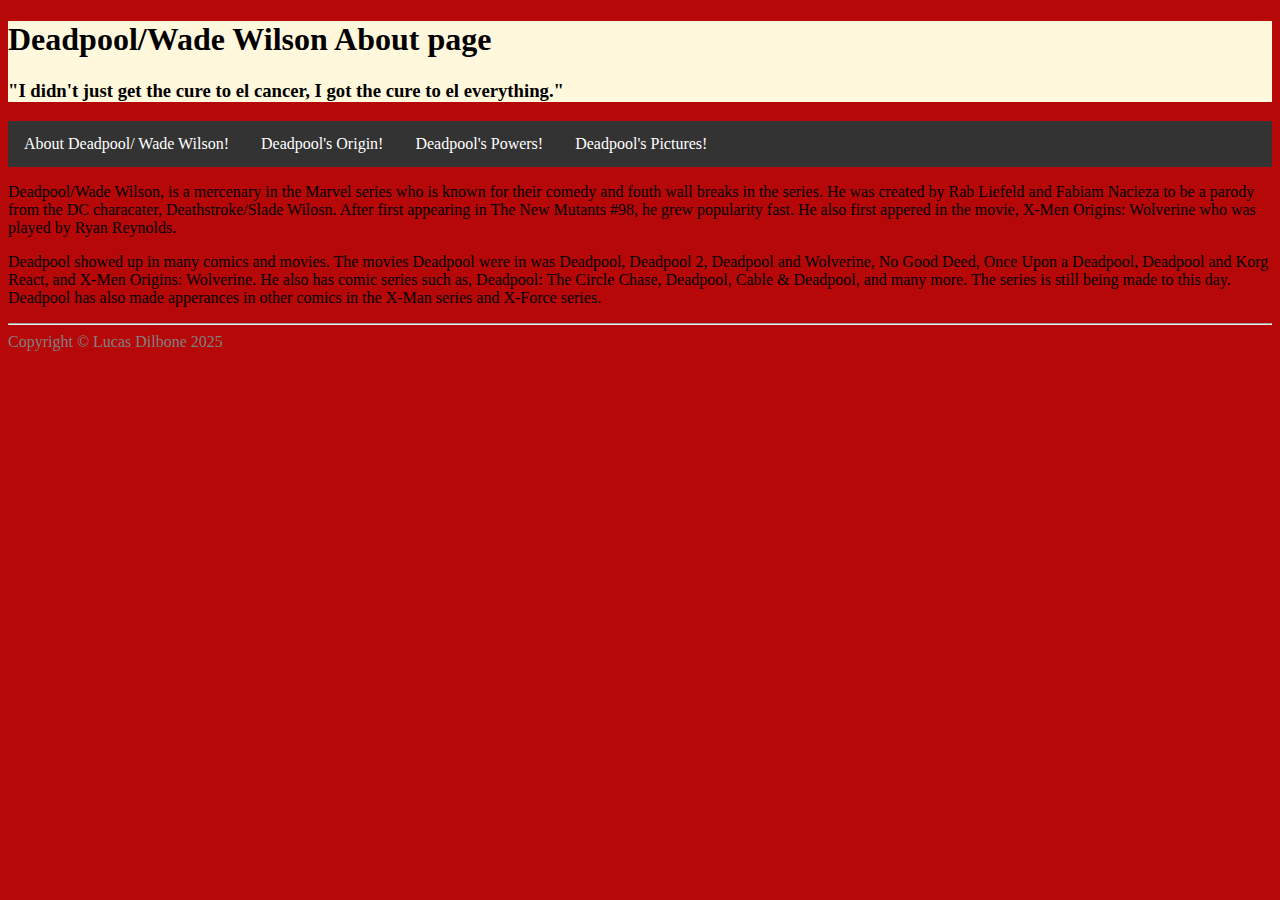
<file: index.html>
<!DOCTYPE html>

<html lang="en">
    
<head>
    <meta charset="UTF-8">
    <meta name="keywords" content ="Deadpool, Deadpool about page">
    <meta name="description" content ="This is a page about the superhero, Deadpool">
    <title>About Deadpool.</title>
    <link rel="stylesheet" href="myStyle.css">
</head>


 <header>
    <h1>Deadpool/Wade Wilson About page</h1>
    <h3>"I didn't just get the cure to el cancer, 
    I got the cure to el everything." </h3>
 </header>

 <body>

    <nav>
 <ul>
<li> <a href="index.html" title="About Deadpool/Wade Wilson">About Deadpool/ Wade Wilson!</a></li>
<li> <a href="bio.html" title="Deadpool's Origin">Deadpool's Origin!</a></li>
<li> <a href="powers.html" title="Deadpool's Powers">Deadpool's Powers!</a></li>
<li> <a href="gallery.html" title="Deadpool's Pictures">Deadpool's Pictures!</a></li>
 </ul>
</nav>

<p>Deadpool/Wade Wilson, is a mercenary in the Marvel series
    who is known for their comedy and fouth wall breaks in the series. 
    He was created by Rab Liefeld and Fabiam Nacieza to be a 
    parody from the DC characater, Deathstroke/Slade Wilosn. After first appearing
    in The New Mutants #98, he grew popularity fast.
    He also first appered in the movie, X-Men Origins: Wolverine who was 
    played by Ryan Reynolds.
</p>

<p>
   Deadpool showed up in many comics and movies. The movies Deadpool were in 
   was Deadpool, Deadpool 2, Deadpool and Wolverine, No Good Deed, 
   Once Upon a Deadpool, Deadpool and Korg React, and X-Men Origins: Wolverine. 
   He also has comic series such as, Deadpool: The Circle Chase, 
   Deadpool, Cable & Deadpool, and many more. The series is still being made to this day.
    Deadpool has also made apperances in other comics in the X-Man series and X-Force series. 
</p>



<hr>



<footer>Copyright &copy; Lucas Dilbone 2025</footer>
</body>


</html>
</file>
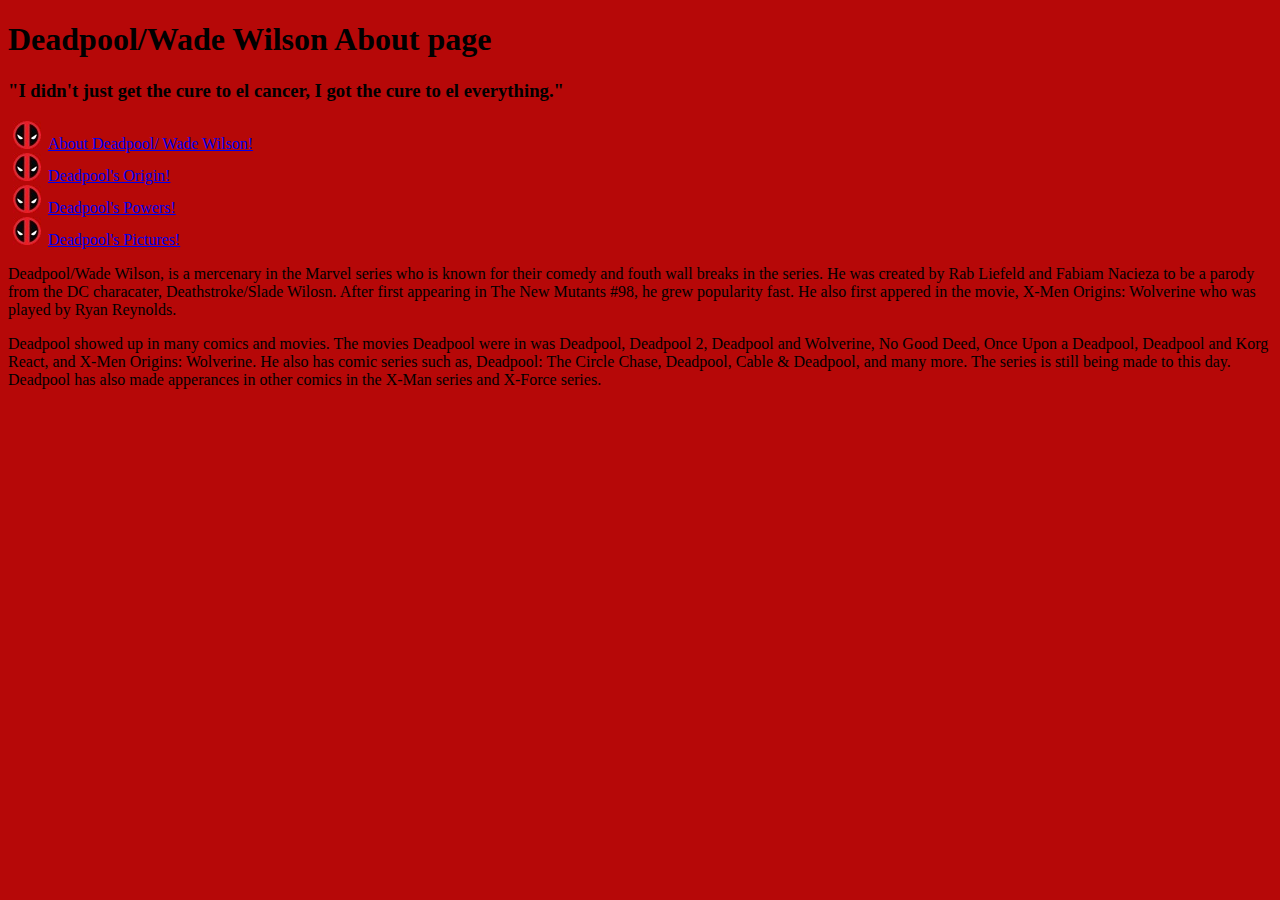
<file: Superhero/index.html>
<!DOCTYPE html>

<html lang="en">
    
<head>
    <meta charset="UTF-8">
    <meta name="keywords" content ="Deadpool, Deadpool about page">
    <meta name="description" content ="This is a page about the superhero, Deadpool">
    <title>About Deadpool.</title>
    <link rel="stylesheet" href="myStyle.css">
</head>

<body>
 <header>
    <h1>Deadpool/Wade Wilson About page</h1>
    <h3>"I didn't just get the cure to el cancer, 
    I got the cure to el everything." </h3>
 </header>

<nav>
 <ul>
<li> <a href="index.html" title="About Deadpool/Wade Wilson">About Deadpool/ Wade Wilson!</a></li>
<li> <a href="bio.html" title="Deadpool's Origin">Deadpool's Origin!</a></li>
<li> <a href="powers.html" title="Deadpool's Powers">Deadpool's Powers!</a></li>
<li> <a href="gallery.html" title="Deadpool's Pictures">Deadpool's Pictures!</a></li>
 </ul>
</nav>

<p>Deadpool/Wade Wilson, is a mercenary in the Marvel series
    who is known for their comedy and fouth wall breaks in the series. 
    He was created by Rab Liefeld and Fabiam Nacieza to be a 
    parody from the DC characater, Deathstroke/Slade Wilosn. After first appearing
    in The New Mutants #98, he grew popularity fast.
    He also first appered in the movie, X-Men Origins: Wolverine who was 
    played by Ryan Reynolds.
</p>

<p>
   Deadpool showed up in many comics and movies. The movies Deadpool were in 
   was Deadpool, Deadpool 2, Deadpool and Wolverine, No Good Deed, 
   Once Upon a Deadpool, Deadpool and Korg React, and X-Men Origins: Wolverine. 
   He also has comic series such as, Deadpool: The Circle Chase, 
   Deadpool, Cable & Deadpool, and many more. The series is still being made to this day.
    Deadpool has also made apperances in other comics in the X-Man series and X-Force series. 
</p>






</body>


</html>
</file>
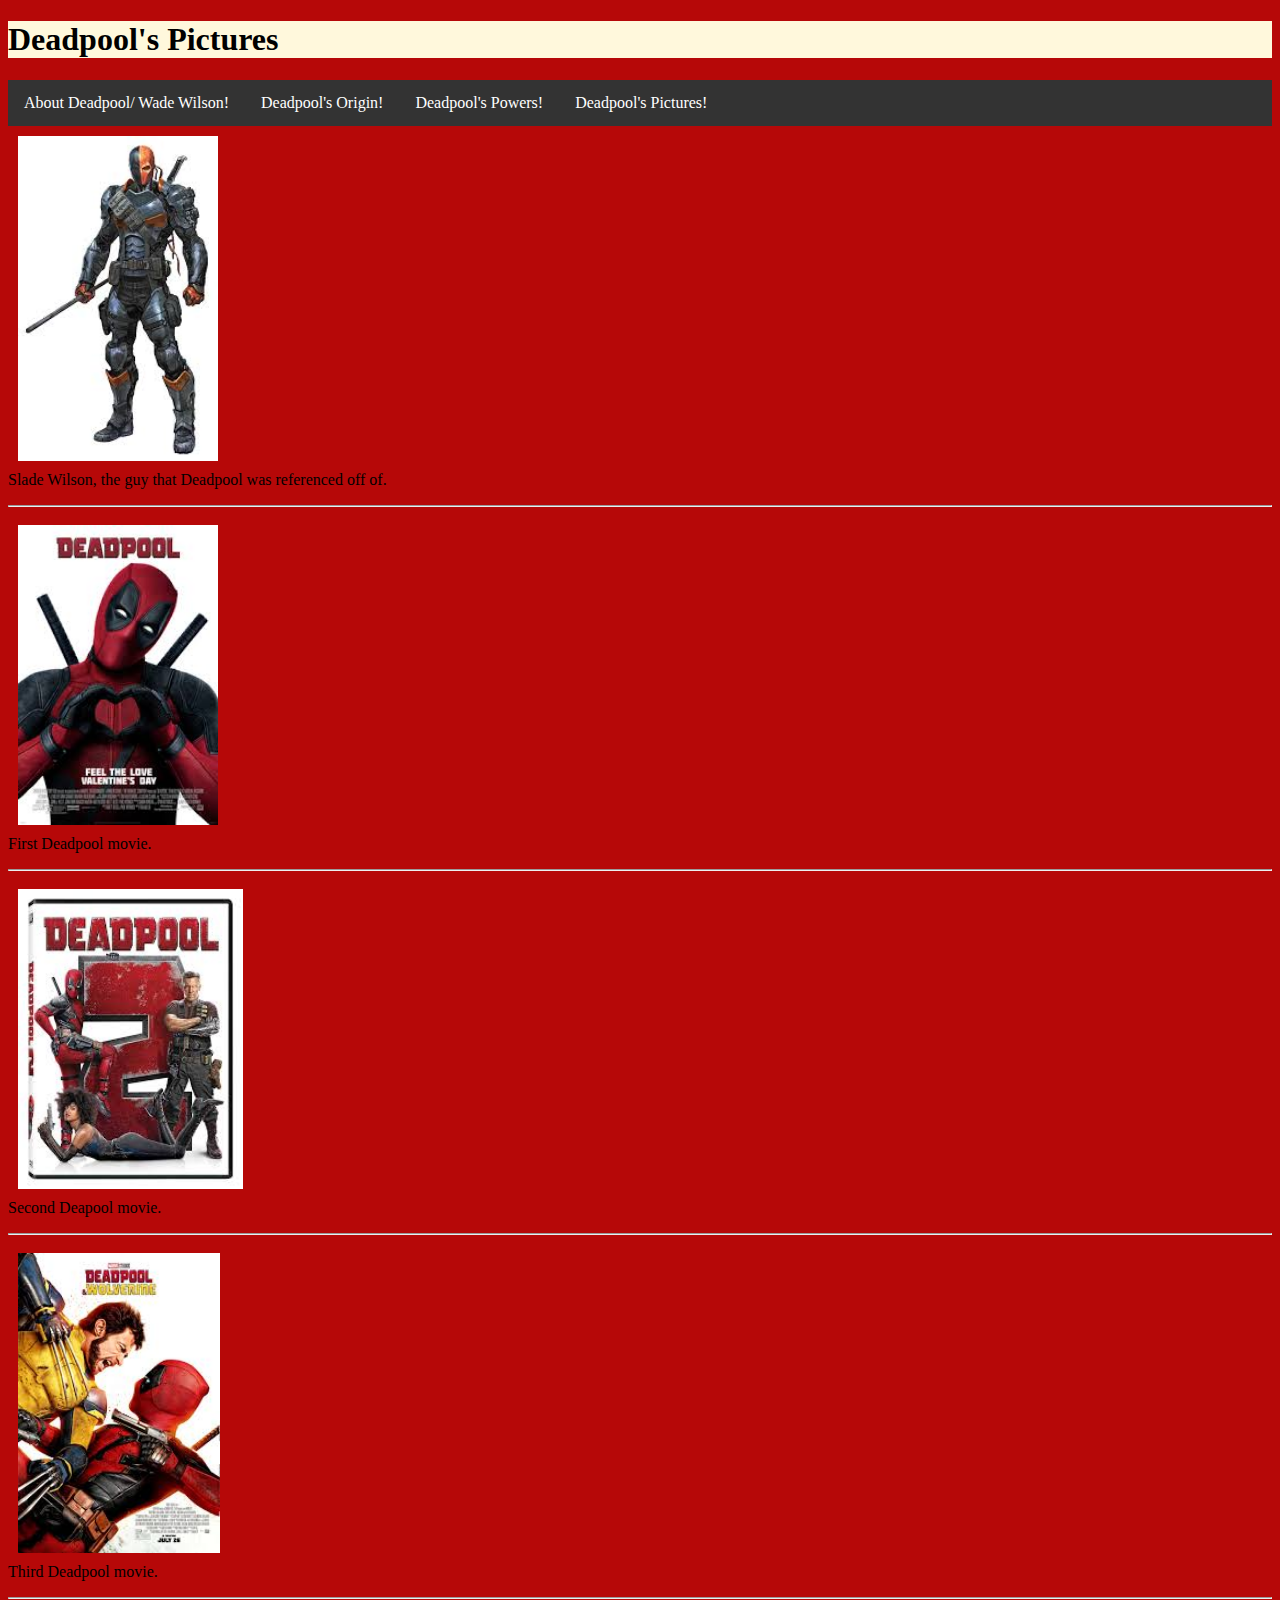
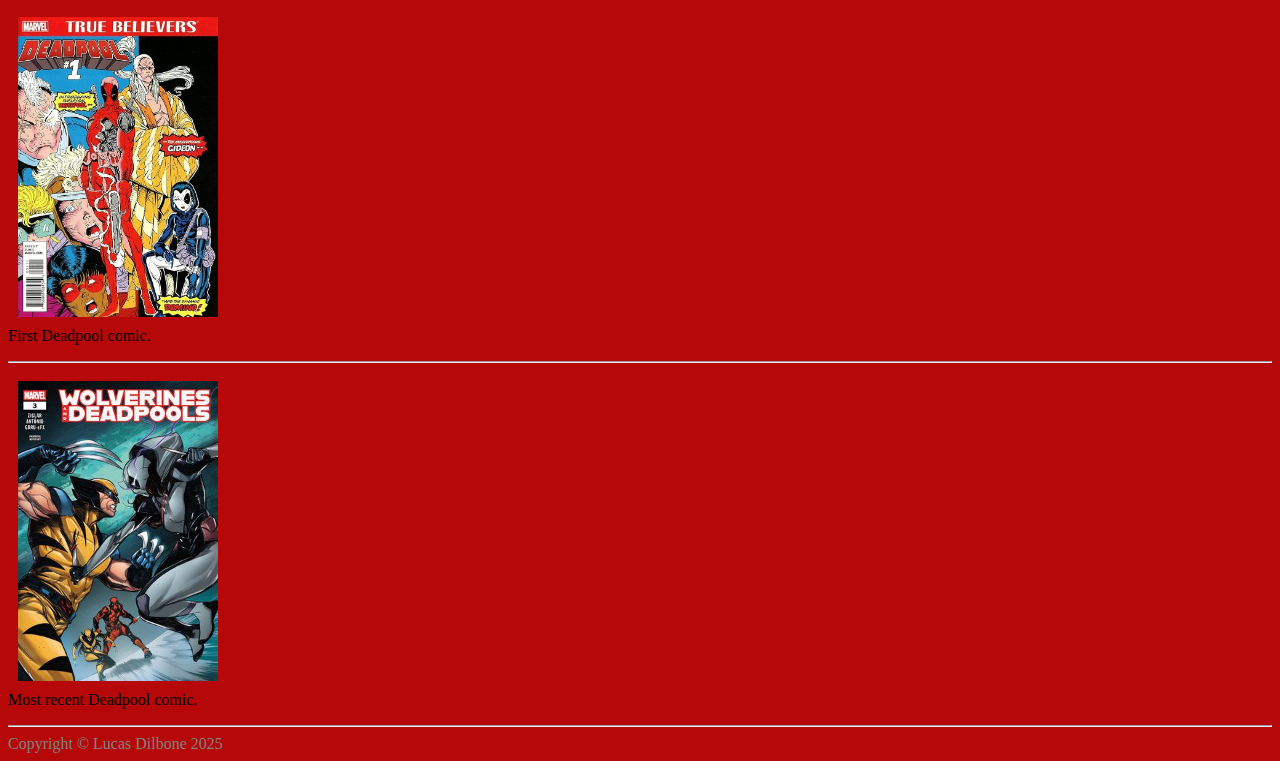
<file: gallery.html>
<!DOCTYPE html>

<html lang="en">
    
<head>
    <meta charset="UTF-8">
    <meta name="keywords" content ="Deadpool, Deadpool about page">
    <meta name="description" content ="This is a page about the superhero, Deadpool">
    <title>Images of Deadpool.</title>
    <link rel="stylesheet" href="myStyle.css">
</head>

<body>
<header>
<h1>Deadpool's Pictures</h1>
</header>

<nav>
 <ul>
<li> <a href="index.html" title="About Deadpool/Wade Wilson">About Deadpool/ Wade Wilson!</a></li>
<li> <a href="bio.html" title="Deadpool's Origin">Deadpool's Origin!</a></li>
<li> <a href="powers.html" title="Deadpool's Powers">Deadpool's Powers!</a></li>
<li> <a href="gallery.html" title="Deadpool's Pictures">Deadpool's Pictures!</a></li>
 </ul>
</nav>

<img src="images.jpg" alt="Photo of the guy that Deapool was a parody from.">
<p>Slade Wilson, the guy that Deadpool was referenced off of.</p>
<hr>
<img src="deadpool.jpg" alt="Photo of the first Deadpool movie poster.">
<p>First Deadpool movie.</p>
<hr>
<img src="deadpool2.jpg" alt="Photo of the second Deadpool movie poster.">
<P>Second Deapool movie.</P>
<hr>
<img src="deadpool3.jpg" alt="Photo of the third Deadpool movie poster.">
<p>Third Deadpool movie.</p>
<hr>
<img src="deadpool1stcomic.jpg" alt="Photo of the first Deadpool comic." height="300" width="200">
<p>First Deadpool comic.</p>
<hr>
<img src="portrait_uncanny.jpg" alt="Photo of the most recent Deadpool comic." height="300" width="200">
<p>Most recent Deadpool comic.</p>


<hr>

<footer> Copyright &copy; Lucas Dilbone 2025</footer>
</body>


</html>
</file>
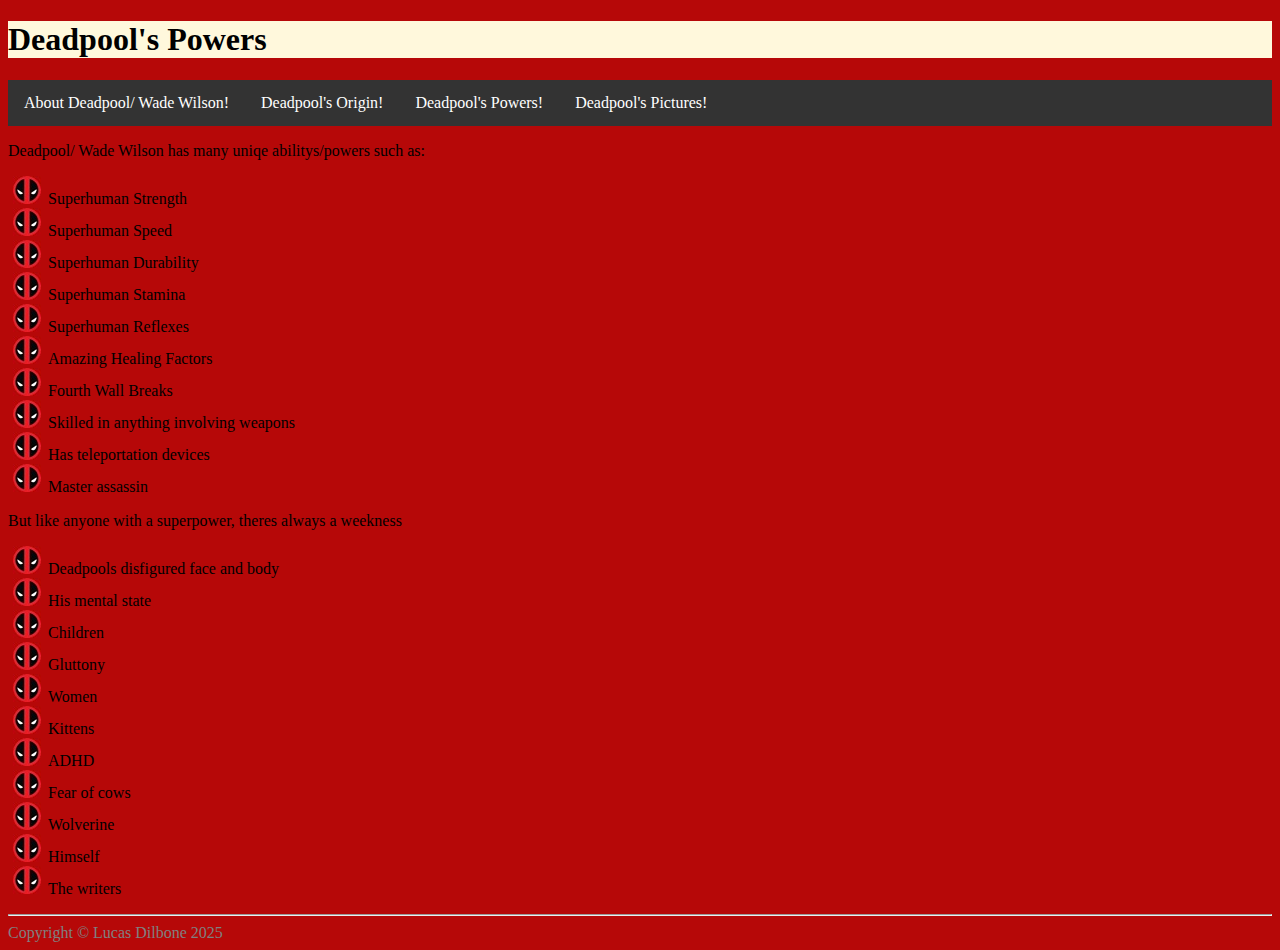
<file: powers.html>
<!DOCTYPE html>

<html lang="en">
    
<head>
    <meta charset="UTF-8">
    <meta name="keywords" content ="Deadpool, Deadpool about page">
    <meta name="description" content ="This is a page about the superhero, Deadpool">
    <title>About Deadpool's powers.</title>
    <link rel="stylesheet" href="myStyle.css">
</head>

<body>
<header>
<h1>Deadpool's Powers</h1>
</header>

<nav>
 <ul>
<li> <a href="index.html" title="About Deadpool/Wade Wilson">About Deadpool/ Wade Wilson!</a></li>
<li> <a href="bio.html" title="Deadpool's Origin">Deadpool's Origin!</a></li>
<li> <a href="powers.html" title="Deadpool's Powers">Deadpool's Powers!</a></li>
<li> <a href="gallery.html" title="Deadpool's Pictures">Deadpool's Pictures!</a></li>
 </ul>
</nav>

<p>Deadpool/ Wade Wilson has many uniqe abilitys/powers such as:</p>

<ol>
    <li>Superhuman Strength</li>
    <li>Superhuman Speed</li>
    <li>Superhuman Durability</li>
    <li>Superhuman Stamina</li>
    <li>Superhuman Reflexes</li>
    <li>Amazing Healing Factors</li>
    <li>Fourth Wall Breaks</li>
    <li>Skilled in anything involving weapons</li>
    <li>Has teleportation devices</li>
    <li>Master assassin</li>
</ol>

<p> But like anyone with a superpower, theres always a weekness</p>
<ol>
<li>Deadpools disfigured face and body</li>
<li>His mental state</li>
<li>Children</li>
<li>Gluttony</li>
<li>Women</li>
<li>Kittens</li>
<li>ADHD</li>
<li>Fear of cows</li>
<li>Wolverine</li>
<li>Himself</li>
<li>The writers</li>
</ol>

<hr>

<footer>Copyright &copy; Lucas Dilbone 2025</footer>
</body>

</html>
</file>
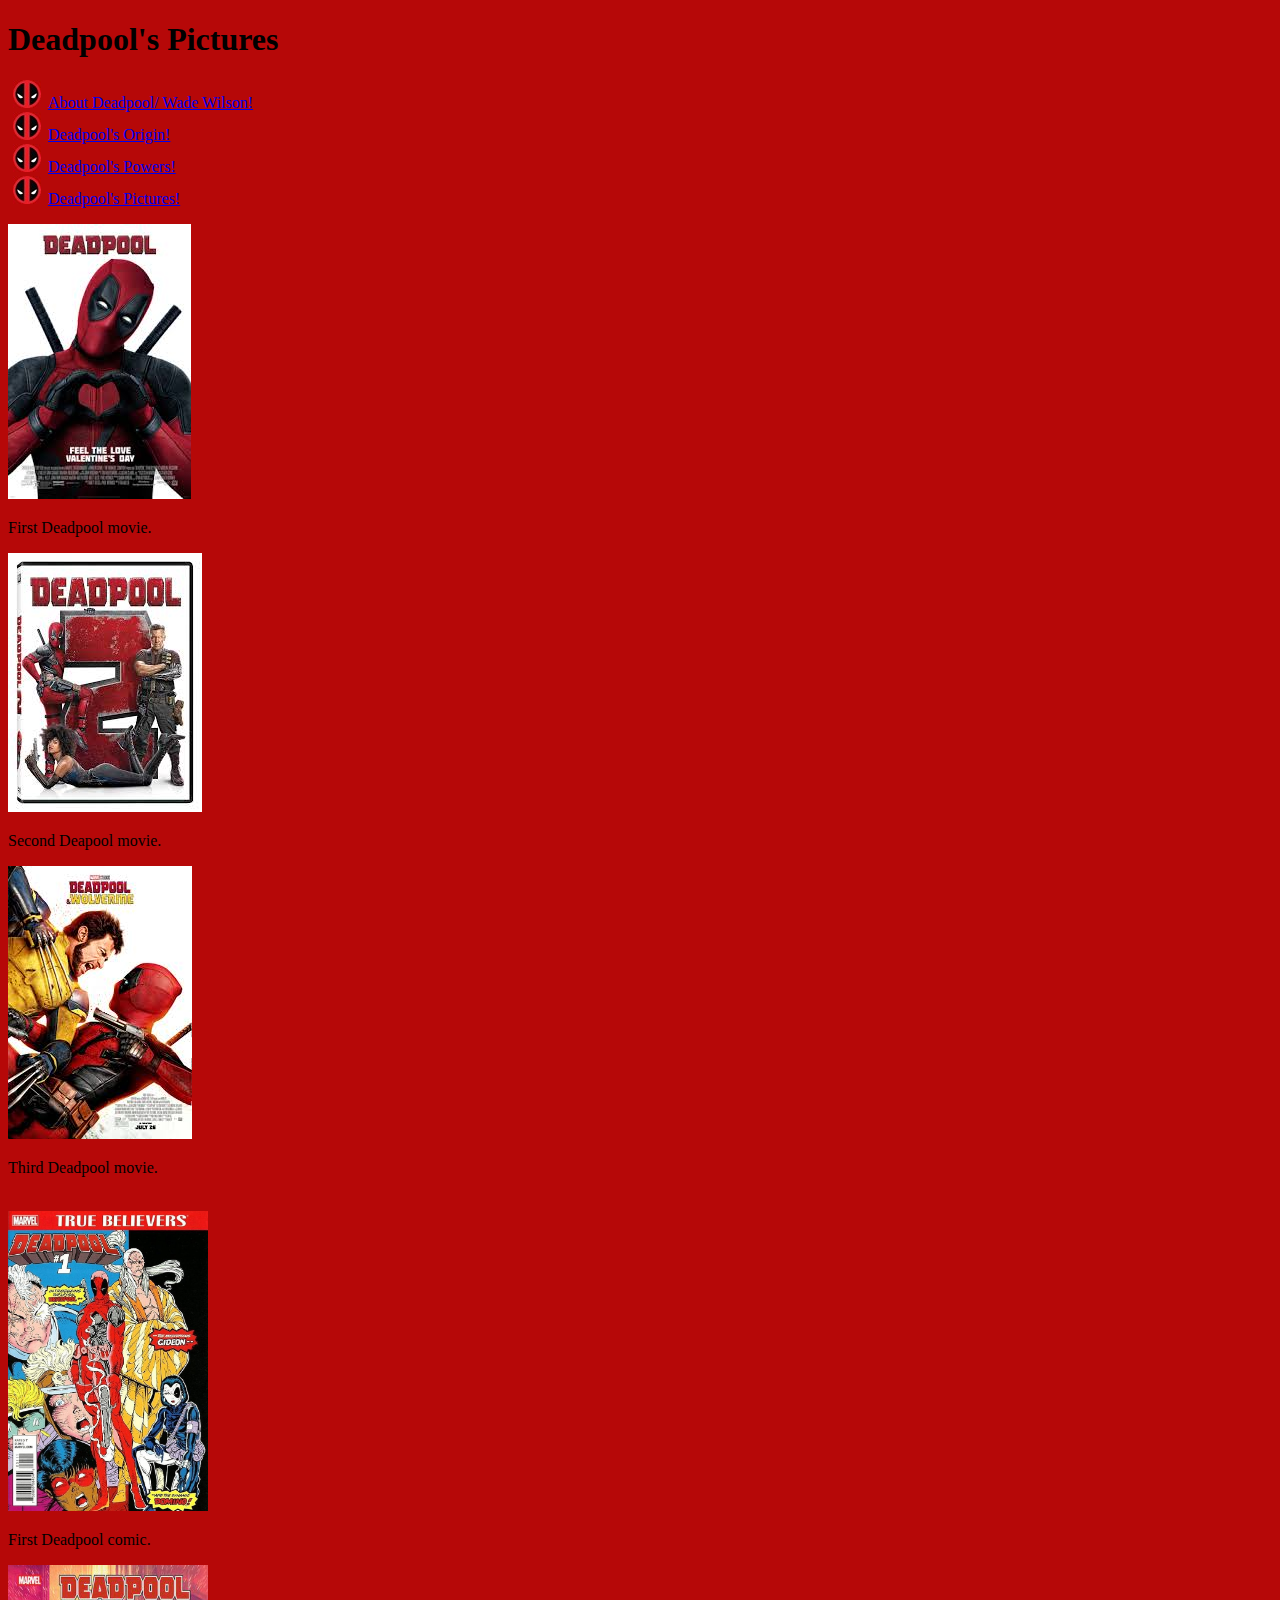
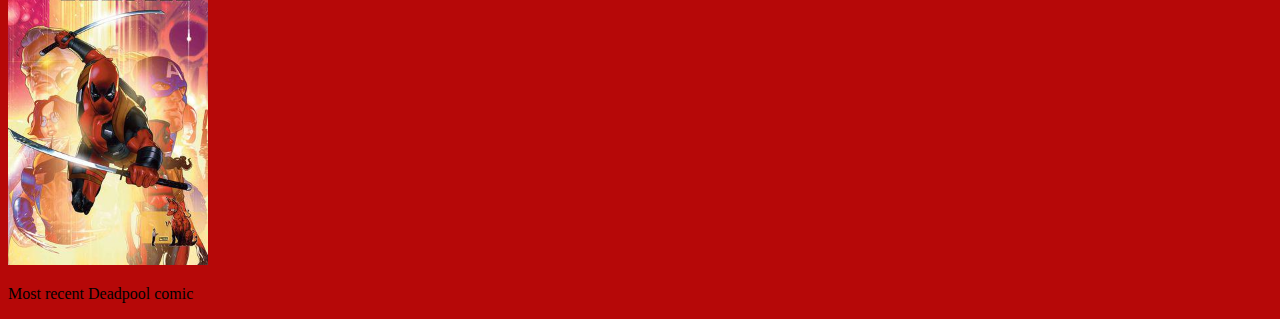
<file: Superhero/gallery.html>
<!DOCTYPE html>

<html lang="en">
    
<head>
    <meta charset="UTF-8">
    <meta name="keywords" content ="Deadpool, Deadpool about page">
    <meta name="description" content ="This is a page about the superhero, Deadpool">
    <title>Images of Deadpool.</title>
    <link rel="stylesheet" href="myStyle.css">
</head>

<body>
<header>
<h1>Deadpool's Pictures</h1>
</header>

<nav>
 <ul>
<li> <a href="index.html" title="About Deadpool/Wade Wilson">About Deadpool/ Wade Wilson!</a></li>
<li> <a href="bio.html" title="Deadpool's Origin">Deadpool's Origin!</a></li>
<li> <a href="powers.html" title="Deadpool's Powers">Deadpool's Powers!</a></li>
<li> <a href="gallery.html" title="Deadpool's Pictures">Deadpool's Pictures!</a></li>
 </ul>
</nav>

<img src="deadpool.jpg" alt="Photo of the first Deadpool movie poster.">
<p>First Deadpool movie.</p>
<img src="deadpool2.jpg" alt="Photo of the second Deadpool movie poster.">
<P>Second Deapool movie.</P>
<img src="deadpool3.jpg" alt="Photo of the third Deadpool movie poster.">
<p>Third Deadpool movie.</p>

<br>

<img src="deadpool1stcomic.jpg" alt="Photo of the first Deadpool comic." height="300" width="200">
<p>First Deadpool comic.</p>
<img src="mostrecent.jpg" alt="Photo of the most recent Deadpool comic." height="300" width="200">
<p>Most recent Deadpool comic</p>
</body>


</html>
</file>
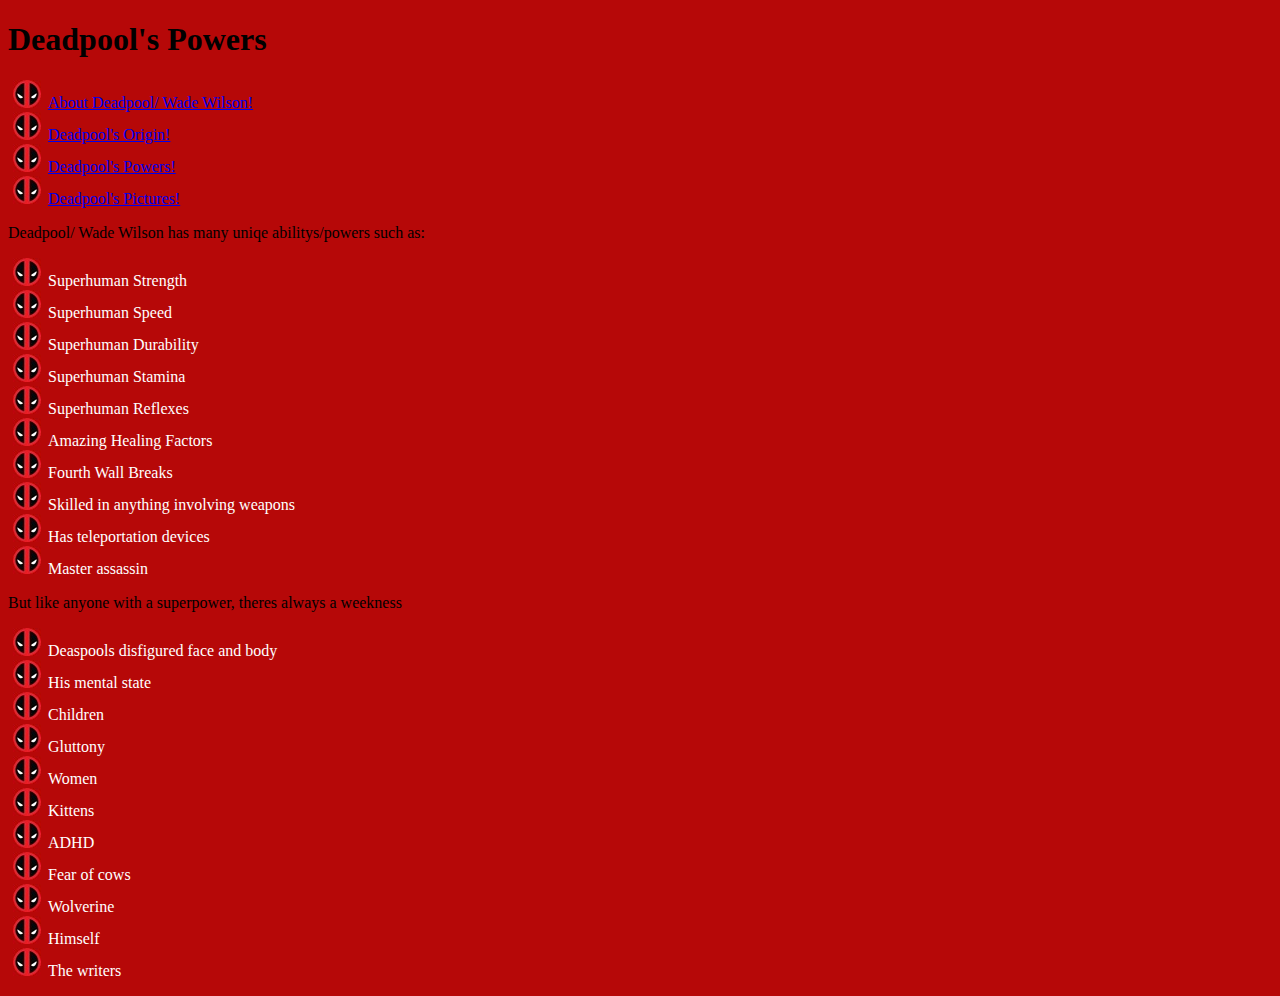
<file: Superhero/powers.html>
<!DOCTYPE html>

<html lang="en">
    
<head>
    <meta charset="UTF-8">
    <meta name="keywords" content ="Deadpool, Deadpool about page">
    <meta name="description" content ="This is a page about the superhero, Deadpool">
    <title>About Deadpool's powers.</title>
    <link rel="stylesheet" href="myStyle.css">
</head>

<body>
<header>
<h1>Deadpool's Powers</h1>
</header>

<nav>
 <ul>
<li> <a href="index.html" title="About Deadpool/Wade Wilson">About Deadpool/ Wade Wilson!</a></li>
<li> <a href="bio.html" title="Deadpool's Origin">Deadpool's Origin!</a></li>
<li> <a href="powers.html" title="Deadpool's Powers">Deadpool's Powers!</a></li>
<li> <a href="gallery.html" title="Deadpool's Pictures">Deadpool's Pictures!</a></li>
 </ul>
</nav>

<p>Deadpool/ Wade Wilson has many uniqe abilitys/powers such as:</p>

<ul>
    <li>Superhuman Strength</li>
    <li>Superhuman Speed</li>
    <li>Superhuman Durability</li>
    <li>Superhuman Stamina</li>
    <li>Superhuman Reflexes</li>
    <li>Amazing Healing Factors</li>
    <li>Fourth Wall Breaks</li>
    <li>Skilled in anything involving weapons</li>
    <li>Has teleportation devices</li>
    <li>Master assassin</li>
</ul>

<p> But like anyone with a superpower, theres always a weekness</p>
<ul>
<li>Deaspools disfigured face and body</li>
<li>His mental state</li>
<li>Children</li>
<li>Gluttony</li>
<li>Women</li>
<li>Kittens</li>
<li>ADHD</li>
<li>Fear of cows</li>
<li>Wolverine</li>
<li>Himself</li>
<li>The writers</li>
</ul>

</body>

</html>
</file>
<file: myStyle.css>
body {
    background-color:rgb(182, 8, 8);
}
h1, h3
{color:rgb(0, 0, 0);
font-family:cursive;}
p
{color:rgb(0, 0, 0);
font-family:Georgia, 'Times New Roman', Times, serif;
clear: left;}



ol
{list-style-image: url(ulsymbol.jpg);}

nav a:visited
{
    color:darkblue;
} 

nav a:hover{
    text-decoration: solid;
    color:lightgray;
    
}

header {
    font-weight: bold;
    background-color: cornsilk;
}

footer {
    color: gray;
    ;    
}

img {float:left;
margin: 10px;
min-height: 300px;
min-width: 200px;
}


ul
{
color: white;
  top: 0;
list-style-type: none;
  margin: 0;
  padding: 0;
  overflow: hidden;
  background-color: #333333;}

  ul li {
  float: left;
}

ul li a {
  display: block;
  color: white;
  text-align: center;
  padding: 14px 16px;
  text-decoration: none;
}

ul li a:hover {
  background-color: #111111;
}
</file>
<file: Superhero/myStyle.css>
body {
    background-color: rgb(182, 8, 8);
}
h1, h3
{color:rgb(0, 0, 0);
font-family:cursive;}
p
{color:rgb(0, 0, 0);
font-family:Georgia, 'Times New Roman', Times, serif}

ul
{list-style-image:url(ulsymbol.jpg);
color: white;}

nav a:hover{
    text-decoration: solid;
    color:lightgray
}
</file>
